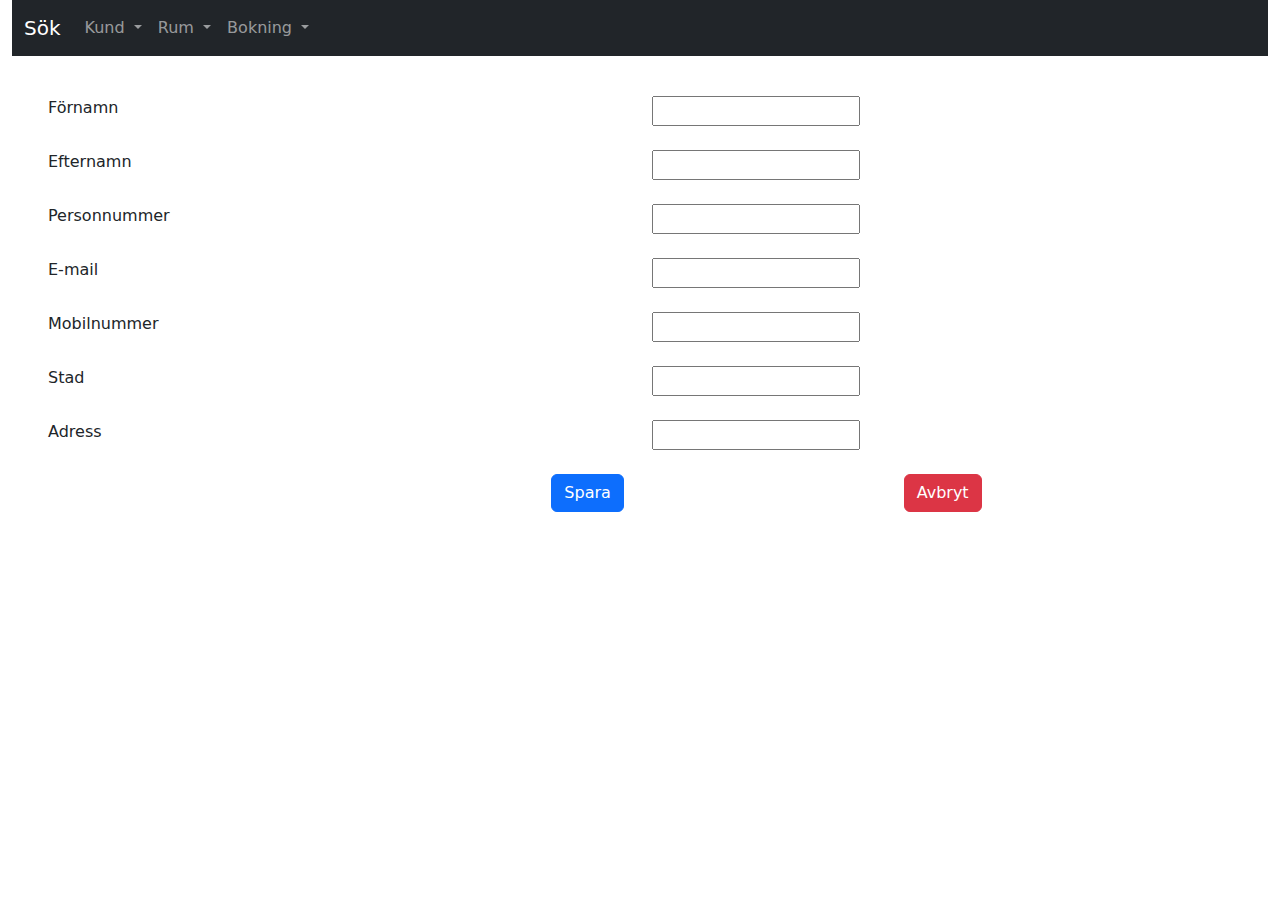
<file: src/main/resources/templates/addKund.html>
<!DOCTYPE html>
<html lang="en" xmlns:th="http://www.thymeleaf.org">
<head>
    <meta charset="UTF-8">
    <meta name="viewport" content="width=device-width, initial-scale=1.0"/>
    <title>Pensionat</title>
    <link href="https://cdn.jsdelivr.net/npm/bootstrap@5.3.3/dist/css/bootstrap.min.css"
          rel="stylesheet"/>
    <link th:href="@{/css/style.css}" rel="stylesheet">
    <script src="https://cdn.jsdelivr.net/npm/bootstrap@5.3.3/dist/js/bootstrap.bundle.min.js"></script>
    <script src="https://cdn.jsdelivr.net/npm/jquery@3.7.1/dist/jquery.slim.min.js"></script>
    <script th:src="@{/js/script.js}" type="text/javascript"></script>
</head>
<body class="container-fluid">
<nav class="navbar navbar-expand-lg navbar-dark bg-dark">
    <div class="container-fluid">
        <a class="navbar-brand" href="/">Sök</a>
        <button class="navbar-toggler" type="button" data-bs-toggle="collapse" data-bs-target="#navbarNavDarkDropdown" aria-controls="navbarNavDarkDropdown" aria-expanded="false" aria-label="Toggle navigation">
            <span class="navbar-toggler-icon"></span>
        </button>
        <div class="collapse navbar-collapse" id="navbarNavDarkDropdown">
            <ul class="navbar-nav">
                <li class="nav-item dropdown">
                    <a class="nav-link dropdown-toggle" href="#" id="navbarDarkDropdownMenuKundLink" role="button" data-bs-toggle="dropdown" aria-expanded="false">
                        Kund
                    </a>
                    <ul class="dropdown-menu dropdown-menu-dark" aria-labelledby="navbarDarkDropdownMenuLink">
                        <li><a class="dropdown-item" th:href="@{/kund/all}">Alla kunder</a></li>
                        <li><a class="dropdown-item" href="#">...</a></li>
                        <li><a class="dropdown-item" href="#">...</a></li>
                    </ul>
                </li>
            </ul>
            <ul class="navbar-nav">
                <li class="nav-item dropdown">
                    <a class="nav-link dropdown-toggle" href="#" id="navbarDarkDropdownMenuRumLink" role="button" data-bs-toggle="dropdown" aria-expanded="false">
                        Rum
                    </a>
                    <ul class="dropdown-menu dropdown-menu-dark" aria-labelledby="navbarDarkDropdownMenuLink">
                        <li><a class="dropdown-item" th:href="@{/rum/all}">Alla rum</a></li>
                        <li><a class="dropdown-item" href="#">...</a></li>
                        <li><a class="dropdown-item" href="#">...</a></li>
                    </ul>
                </li>
            </ul>
            <ul class="navbar-nav">
                <li class="nav-item dropdown">
                    <a class="nav-link dropdown-toggle" href="#" id="navbarDarkDropdownMenuBokningLink" role="button" data-bs-toggle="dropdown" aria-expanded="false">
                        Bokning
                    </a>
                    <ul class="dropdown-menu dropdown-menu-dark" aria-labelledby="navbarDarkDropdownMenuLink">
                        <li><a class="dropdown-item" th:href="@{/bokning/all}">Alla bokningar</a></li>
                        <li><a class="dropdown-item" href="#">...</a></li>
                        <li><a class="dropdown-item" href="#">...</a></li>
                    </ul>
                </li>
            </ul>
        </div>
    </div>
</nav>

<h1><p th:text="${titel}"/></h1>
<h2><p th:text="${kat}"/></h2>
<div id="maincontainer">
    <div class="row">
        <form th:action="@{/kund/add}" method="post" th:object="${kund}">
            <input type="hidden" th:field="*{id}">
            <input type="hidden" name="redirect" th:value="${redirect}" />

            <div class="row m-4">
                <div class="col">
                    <label>Förnamn</label>
                </div>
                <div class="col d-flex align-items-center validation-parent">
                    <input type="text" th:field="*{förnamn}" th:classappend="${#fields.hasErrors('förnamn')} ? 'is-invalid' : ''">
                    <div class="invalid-feedback" th:if="${#fields.hasErrors('förnamn')}" th:errors="*{förnamn}"></div>
                </div>
            </div>
            <div class="row m-4">
                <div class="col">
                    <label>Efternamn</label>
                </div>
                <div class="col d-flex align-items-center validation-parent">
                    <input type="text" th:field="*{efternamn}" th:classappend="${#fields.hasErrors('efternamn')} ? 'is-invalid' : ''">
                    <div class="invalid-feedback" th:if="${#fields.hasErrors('efternamn')}" th:errors="*{efternamn}"></div>
                </div>
            </div>
            <div class="row m-4">
                <div class="col">
                    <label>Personnummer</label>
                </div>
                <div class="col d-flex align-items-center validation-parent">
                    <input type="text" th:field="*{ssn}" th:classappend="${#fields.hasErrors('ssn')} ? 'is-invalid' : ''">
                    <div class="invalid-feedback" th:if="${#fields.hasErrors('ssn')}" th:errors="*{ssn}"></div>
                </div>
            </div>
            <div class="row m-4">
                <div class="col">
                    <label>E-mail</label>
                </div>
                <div class="col d-flex align-items-center validation-parent">
                    <input type of="text" th:field="*{email}" th:classappend="${#fields.hasErrors('email')} ? 'is-invalid' : ''">
                    <div class="invalid-feedback" th:if="${#fields.hasErrors('email')}" th:errors="*{email}"></div>
                </div>
            </div>
            <div class="row m-4">
                <div class="col">
                    <label>Mobilnummer</label>
                </div>
                <div class="col d-flex align-items-center validation-parent">
                    <input type="text" th:field="*{mobilnummer}" th:classappend="${#fields.hasErrors('mobilnummer')} ? 'is-invalid' : ''">
                    <div class="invalid-feedback" th:if="${#fields.hasErrors('mobilnummer')}" th:errors="*{mobilnummer}"></div>
                </div>
            </div>
            <div class="row m-4">
                <div class="col">
                    <label>Stad</label>
                </div>
                <div class="col d-flex align-items-center validation-parent">
                    <input type="text" th:field="*{stad}" th:classappend="${#fields.hasErrors('stad')} ? 'is-invalid' : ''">
                    <div class="invalid-feedback" th:if="${#fields.hasErrors('stad')}" th:errors="*{stad}"></div>
                </div>
            </div>
            <div class="row m-4">
                <div class="col">
                    <label>Adress</label>
                </div>
                <div class="col d-flex align-items-center validation-parent">
                    <input type="text" th:field="*{adress}" th:classappend="${#fields.hasErrors('adress')} ? 'is-invalid' : ''">
                    <div class="invalid-feedback" th:if="${#fields.hasErrors('adress')}" th:errors="*{adress}"></div>
                </div>
            </div>
            <div class="row m-4">
                <div class="col-5">
                </div>
                <div class="col">
                    <button type="submit" class="btn btn-md btn-primary">Spara</button>
                </div>
                <div class="col">
                    <a th:href="@{${cancelRedirect}}" class="btn btn-md btn-danger">Avbryt</a>
                </div>
            </div>
        </form>
    </div>
</div>

</body>
</html>
</file>
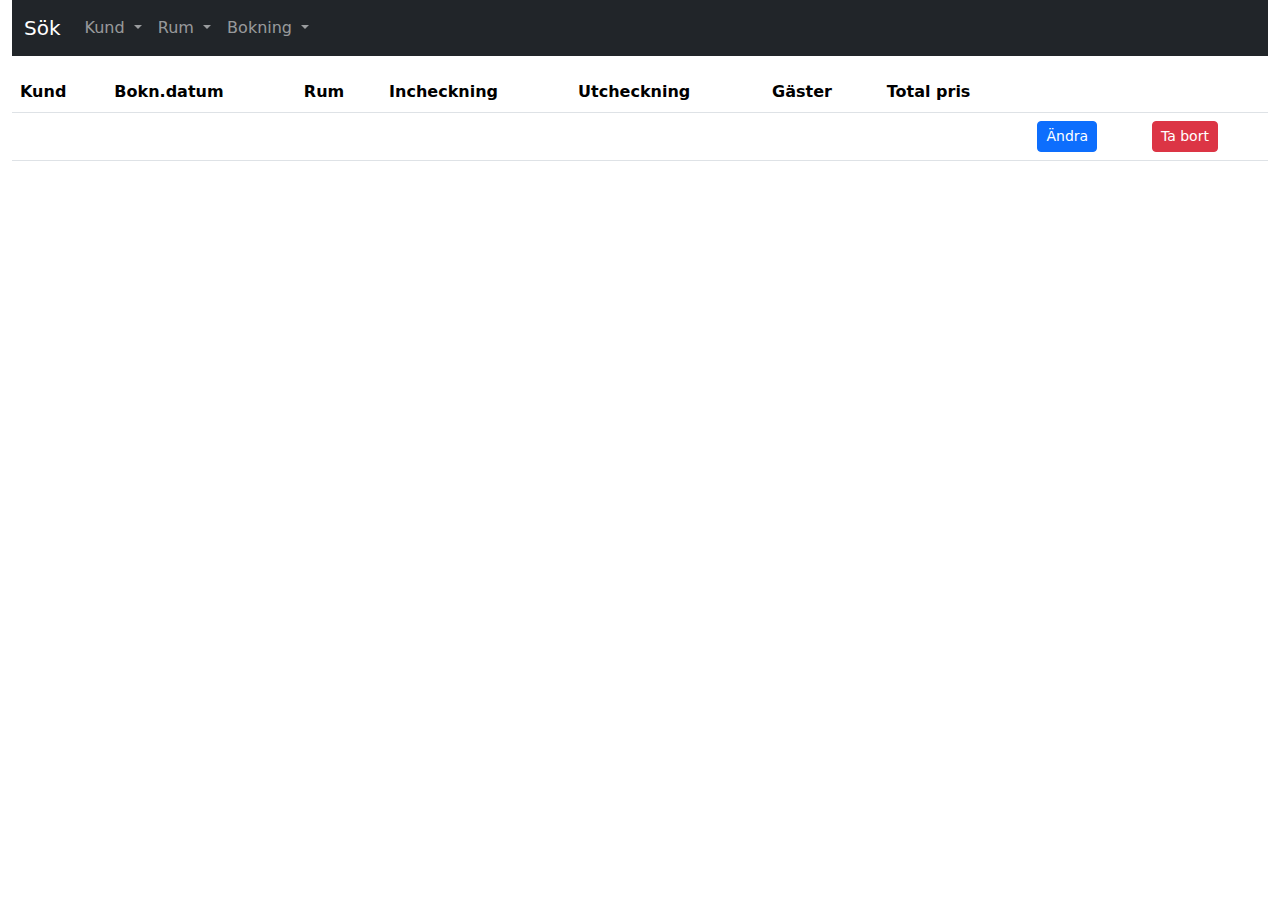
<file: src/main/resources/templates/allaBokningar.html>
<!DOCTYPE html>
<html lang="en" xmlns:th="http://www.thymeleaf.org">
<head>
    <meta charset="UTF-8">
    <meta name="viewport" content="width=device-width, initial-scale=1.0" />
    <title>Alla Bokningar</title>
    <link href="https://cdn.jsdelivr.net/npm/bootstrap@5.3.3/dist/css/bootstrap.min.css"
          rel="stylesheet"/>
    <link th:href="@{/css/style.css}" rel="stylesheet">
    <script src="https://cdn.jsdelivr.net/npm/bootstrap@5.3.3/dist/js/bootstrap.bundle.min.js"></script>
    <script src="https://cdn.jsdelivr.net/npm/jquery@3.7.1/dist/jquery.slim.min.js"></script>
    <script th:src="@{/js/script.js}" type="text/javascript"></script>
</head>
<body class="container-fluid">
<nav class="navbar navbar-expand-lg navbar-dark bg-dark">
    <div class="container-fluid">
        <a class="navbar-brand" href="/">Sök</a>
        <button class="navbar-toggler" type="button" data-bs-toggle="collapse" data-bs-target="#navbarNavDarkDropdown" aria-controls="navbarNavDarkDropdown" aria-expanded="false" aria-label="Toggle navigation">
            <span class="navbar-toggler-icon"></span>
        </button>
        <div class="collapse navbar-collapse" id="navbarNavDarkDropdown">
            <ul class="navbar-nav">
                <li class="nav-item dropdown">
                    <a class="nav-link dropdown-toggle" href="#" id="navbarDarkDropdownMenuKundLink" role="button" data-bs-toggle="dropdown" aria-expanded="false">
                        Kund
                    </a>
                    <ul class="dropdown-menu dropdown-menu-dark" aria-labelledby="navbarDarkDropdownMenuLink">
                        <li><a class="dropdown-item" th:href="@{/kund/all}">Alla kunder</a></li>
                        <li><a class="dropdown-item" href="#">...</a></li>
                        <li><a class="dropdown-item" href="#">...</a></li>
                    </ul>
                </li>
            </ul>
            <ul class="navbar-nav">
                <li class="nav-item dropdown">
                    <a class="nav-link dropdown-toggle" href="#" id="navbarDarkDropdownMenuRumLink" role="button" data-bs-toggle="dropdown" aria-expanded="false">
                        Rum
                    </a>
                    <ul class="dropdown-menu dropdown-menu-dark" aria-labelledby="navbarDarkDropdownMenuLink">
                        <li><a class="dropdown-item" th:href="@{/rum/all}">Alla rum</a></li>
                        <li><a class="dropdown-item" href="#">...</a></li>
                        <li><a class="dropdown-item" href="#">...</a></li>
                    </ul>
                </li>
            </ul>
            <ul class="navbar-nav">
                <li class="nav-item dropdown">
                    <a class="nav-link dropdown-toggle" href="#" id="navbarDarkDropdownMenuBokningLink" role="button" data-bs-toggle="dropdown" aria-expanded="false">
                        Bokning
                    </a>
                    <ul class="dropdown-menu dropdown-menu-dark" aria-labelledby="navbarDarkDropdownMenuLink">
                        <li><a class="dropdown-item" th:href="@{/bokning/all}">Alla bokningar</a></li>
                        <li><a class="dropdown-item" href="#">...</a></li>
                        <li><a class="dropdown-item" href="#">...</a></li>
                    </ul>
                </li>
            </ul>
        </div>
    </div>
</nav>

<h1><p th:text="${titel}" /></h2></h1>
<h2><p th:text="'Alla ' + ${kat}" /></h2>
<table class="table">
    <thead>
    <tr>
        <th scope="col">Kund</th>
        <th scope="col">Bokn.datum</th>
        <th scope="col">Rum</th>
        <th scope="col">Incheckning</th>
        <th scope="col">Utcheckning</th>
        <th scope="col">Gäster</th>
        <th scope="col">Total pris</th>
        <th scope="col"></th>
        <th scope="col"></th>
    </tr>
    </thead>
    <tbody>
    <tr th:each="bokning : ${responseList}">
        <td th:text="${bokning.kund.förnamn} + ' ' + ${bokning.kund.efternamn}"></td>
        <td th:text="${bokning.bokningsDatum}"></td>
        <td th:text="${bokning.rum.nummer}"></td>
        <td th:text="${bokning.startDatum}"></td>
        <td th:text="${bokning.slutDatum}"></td>
        <td th:text="${bokning.antalGäster}"></td>
        <td th:text="${bokning.totalPris}"></td>
        <td><a th:href="@{/bokning/redigera/{id}(id=${bokning.id})}" class="btn btn-primary btn-sm">Ändra</a> </td>
        <td><a th:href="@{/bokning/delete/{id}(id=${bokning.id})}" class="btn btn-danger btn-sm">Ta bort</a> </td>
    </tr>
    </tbody>
</table>

</body>
</html>
</file>
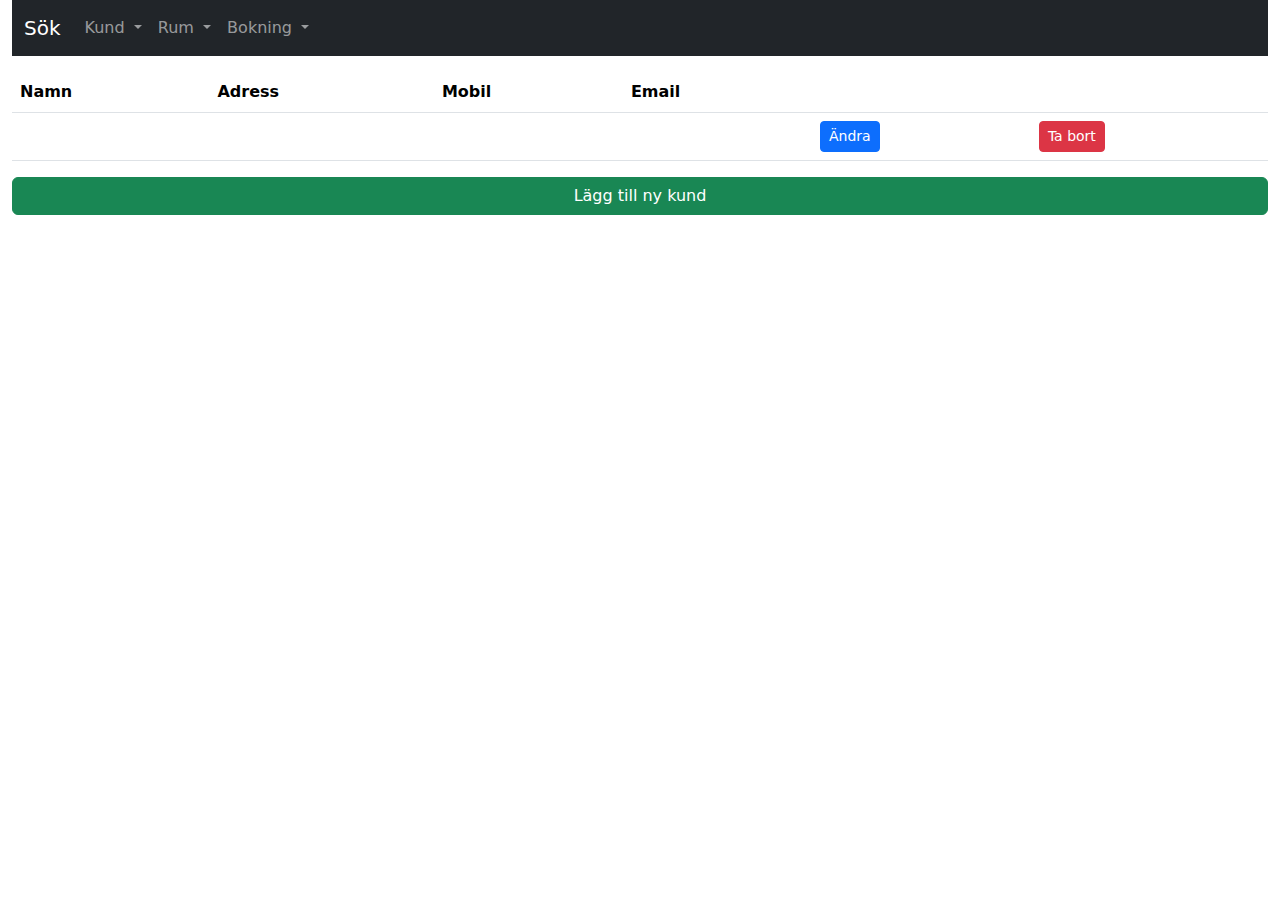
<file: src/main/resources/templates/allaKunder.html>
<!DOCTYPE html>
<html lang="en" xmlns:th="http://www.thymeleaf.org">
<head>
    <meta charset="UTF-8">
    <meta name="viewport" content="width=device-width, initial-scale=1.0" />
    <title>Alla Kunder</title>
    <link href="https://cdn.jsdelivr.net/npm/bootstrap@5.3.3/dist/css/bootstrap.min.css"
          rel="stylesheet"/>
    <link th:href="@{/css/style.css}" rel="stylesheet">
    <script src="https://cdn.jsdelivr.net/npm/bootstrap@5.3.3/dist/js/bootstrap.bundle.min.js"></script>
    <script src="https://cdn.jsdelivr.net/npm/jquery@3.7.1/dist/jquery.slim.min.js"></script>
    <script th:src="@{/js/script.js}" type="text/javascript"></script>
</head>
<body class="container-fluid">
<nav class="navbar navbar-expand-lg navbar-dark bg-dark">
    <div class="container-fluid">
        <a class="navbar-brand" href="/">Sök</a>
        <button class="navbar-toggler" type="button" data-bs-toggle="collapse" data-bs-target="#navbarNavDarkDropdown" aria-controls="navbarNavDarkDropdown" aria-expanded="false" aria-label="Toggle navigation">
            <span class="navbar-toggler-icon"></span>
        </button>
        <div class="collapse navbar-collapse" id="navbarNavDarkDropdown">
            <ul class="navbar-nav">
                <li class="nav-item dropdown">
                    <a class="nav-link dropdown-toggle" href="#" id="navbarDarkDropdownMenuKundLink" role="button" data-bs-toggle="dropdown" aria-expanded="false">
                        Kund
                    </a>
                    <ul class="dropdown-menu dropdown-menu-dark" aria-labelledby="navbarDarkDropdownMenuLink">
                        <li><a class="dropdown-item" th:href="@{/kund/all}">Alla kunder</a></li>
                        <li><a class="dropdown-item" href="#">...</a></li>
                        <li><a class="dropdown-item" href="#">...</a></li>
                    </ul>
                </li>
            </ul>
            <ul class="navbar-nav">
                <li class="nav-item dropdown">
                    <a class="nav-link dropdown-toggle" href="#" id="navbarDarkDropdownMenuRumLink" role="button" data-bs-toggle="dropdown" aria-expanded="false">
                        Rum
                    </a>
                    <ul class="dropdown-menu dropdown-menu-dark" aria-labelledby="navbarDarkDropdownMenuLink">
                        <li><a class="dropdown-item" th:href="@{/rum/all}">Alla rum</a></li>
                        <li><a class="dropdown-item" href="#">...</a></li>
                        <li><a class="dropdown-item" href="#">...</a></li>
                    </ul>
                </li>
            </ul>
            <ul class="navbar-nav">
                <li class="nav-item dropdown">
                    <a class="nav-link dropdown-toggle" href="#" id="navbarDarkDropdownMenuBokningLink" role="button" data-bs-toggle="dropdown" aria-expanded="false">
                        Bokning
                    </a>
                    <ul class="dropdown-menu dropdown-menu-dark" aria-labelledby="navbarDarkDropdownMenuLink">
                        <li><a class="dropdown-item" th:href="@{/bokning/all}">Alla bokningar</a></li>
                        <li><a class="dropdown-item" href="#">...</a></li>
                        <li><a class="dropdown-item" href="#">...</a></li>
                    </ul>
                </li>
            </ul>
        </div>
    </div>
</nav>
<h1><p th:text="${titel}" /></h2></h1>
<h2><p th:text="'Alla ' + ${kat}" /></h2>
<!--div class="responseList" th:unless="${#lists.isEmpty(responseList)}"-->
<table class="table">
    <thead>
    <tr>
        <th scope="col">Namn</th>
        <th scope="col">Adress</th>
        <th scope="col">Mobil</th>
        <th scope="col">Email</th>
        <th scope="col"></th>
        <th scope="col"></th>
    </tr>
    </thead>
    <tbody>
    <tr th:each="kund : ${responseList}">
        <td th:text="${kund.förnamn} + ' ' + ${kund.efternamn}"></td>
        <td th:text="${kund.adress} + '-' + ${kund.stad}"></td>
        <td th:text="${kund.mobilnummer}"></td>
        <td th:text="${kund.email}"></td>
        <td><a th:href="@{/kund/redigera/{id}(id=${kund.id})}" class="btn btn-primary btn-sm">Ändra</a> </td>
        <td><a th:href="@{/kund/delete/{id}(id=${kund.id})}" class="btn btn-danger btn-sm">Ta bort</a> </td>
    </tr>
    </tbody>
</table>
<div class="d-grid gap-2">
    <a th:href="@{/kund/ny}" class="btn btn-success">Lägg till ny kund</a>
</div>
</body>
</html>
</file>
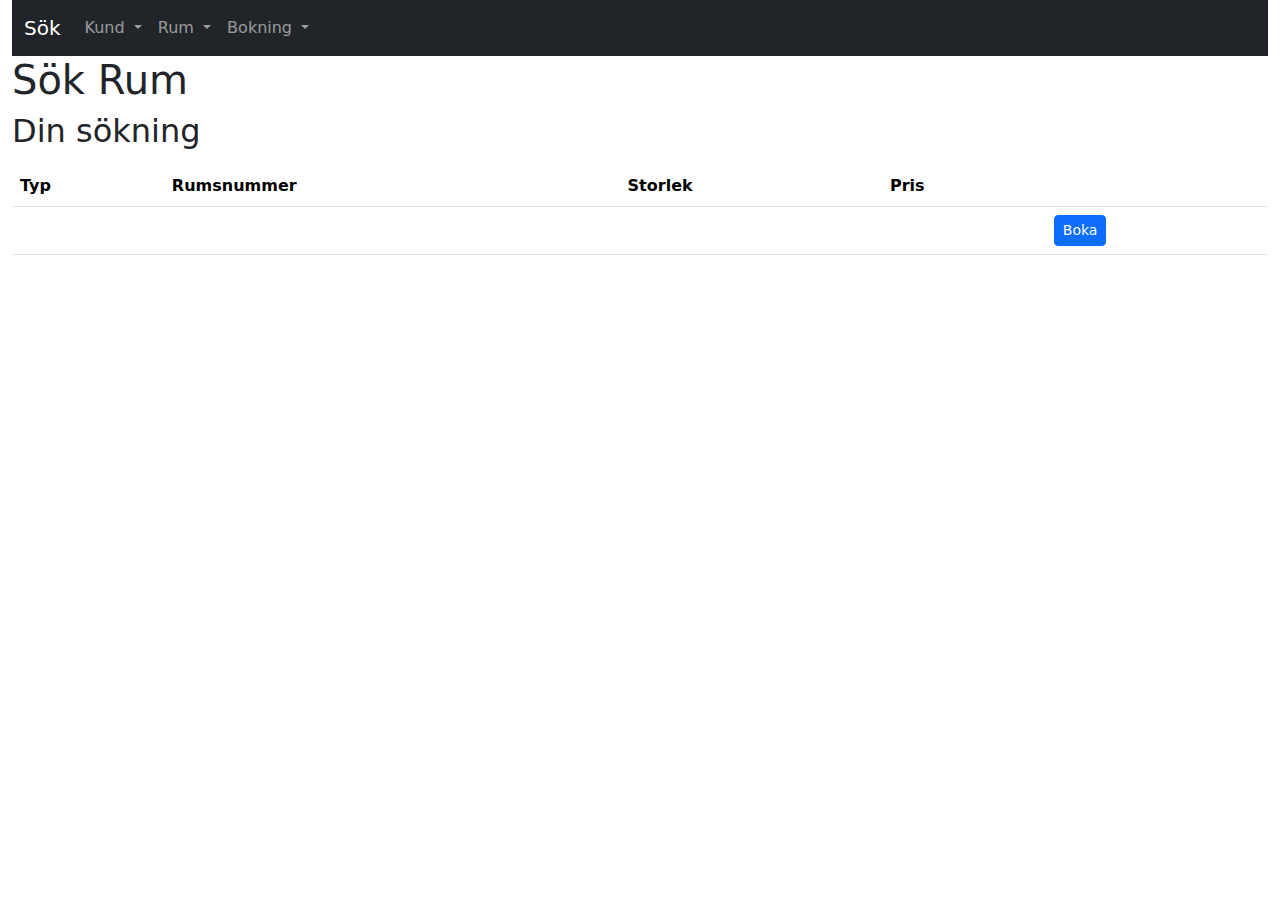
<file: src/main/resources/templates/allaLedigaRum.html>
<!DOCTYPE html>
<html lang="en" xmlns:th="http://www.thymeleaf.org">
<head>
    <meta charset="UTF-8">
    <meta name="viewport" content="width=device-width, initial-scale=1.0" />
    <title>Alla Rum</title>
    <link href="https://cdn.jsdelivr.net/npm/bootstrap@5.3.3/dist/css/bootstrap.min.css"
          rel="stylesheet"/>
    <link th:href="@{/css/style.css}" rel="stylesheet">
    <script src="https://cdn.jsdelivr.net/npm/bootstrap@5.3.3/dist/js/bootstrap.bundle.min.js"></script>
    <script src="https://cdn.jsdelivr.net/npm/jquery@3.7.1/dist/jquery.slim.min.js"></script>
    <script th:src="@{/js/script.js}" type="text/javascript"></script>
</head>
<body class="container-fluid">
<nav class="navbar navbar-expand-lg navbar-dark bg-dark">
    <div class="container-fluid">
        <a class="navbar-brand" href="/">Sök</a>
        <button class="navbar-toggler" type="button" data-bs-toggle="collapse" data-bs-target="#navbarNavDarkDropdown" aria-controls="navbarNavDarkDropdown" aria-expanded="false" aria-label="Toggle navigation">
            <span class="navbar-toggler-icon"></span>
        </button>
        <div class="collapse navbar-collapse" id="navbarNavDarkDropdown">
            <ul class="navbar-nav">
                <li class="nav-item dropdown">
                    <a class="nav-link dropdown-toggle" href="#" id="navbarDarkDropdownMenuKundLink" role="button" data-bs-toggle="dropdown" aria-expanded="false">
                        Kund
                    </a>
                    <ul class="dropdown-menu dropdown-menu-dark" aria-labelledby="navbarDarkDropdownMenuLink">
                        <li><a class="dropdown-item" th:href="@{/kund/all}">Alla kunder</a></li>
                        <li><a class="dropdown-item" href="#">...</a></li>
                        <li><a class="dropdown-item" href="#">...</a></li>
                    </ul>
                </li>
            </ul>
            <ul class="navbar-nav">
                <li class="nav-item dropdown">
                    <a class="nav-link dropdown-toggle" href="#" id="navbarDarkDropdownMenuRumLink" role="button" data-bs-toggle="dropdown" aria-expanded="false">
                        Rum
                    </a>
                    <ul class="dropdown-menu dropdown-menu-dark" aria-labelledby="navbarDarkDropdownMenuLink">
                        <li><a class="dropdown-item" th:href="@{/rum/all}">Alla rum</a></li>
                        <li><a class="dropdown-item" href="#">...</a></li>
                        <li><a class="dropdown-item" href="#">...</a></li>
                    </ul>
                </li>
            </ul>
            <ul class="navbar-nav">
                <li class="nav-item dropdown">
                    <a class="nav-link dropdown-toggle" href="#" id="navbarDarkDropdownMenuBokningLink" role="button" data-bs-toggle="dropdown" aria-expanded="false">
                        Bokning
                    </a>
                    <ul class="dropdown-menu dropdown-menu-dark" aria-labelledby="navbarDarkDropdownMenuLink">
                        <li><a class="dropdown-item" th:href="@{/bokning/all}">Alla bokningar</a></li>
                        <li><a class="dropdown-item" href="#">...</a></li>
                        <li><a class="dropdown-item" href="#">...</a></li>
                    </ul>
                </li>
            </ul>
        </div>
    </div>
</nav>
<h1>Sök Rum</h1>
<h2>Din sökning</h2>
<p th:text="'Antal gäster: ' + ${antal}" />
<p th:text="'Incheckning: ' + ${startDatum}" />
<p th:text="'Utcheckning: ' + ${stopDatum}" />
<table class="table">
    <thead>
    <tr>
        <th scope="col">Typ</th>
        <th scope="col">Rumsnummer</th>
        <th scope="col">Storlek</th>
        <th scope="col">Pris</th>
        <th scope="col"></th>
    </tr>
    </thead>
    <tbody>
    <tr th:each="rum : ${availableRumList}">
        <td th:text="${rum.rumTyp}"></td>
        <td th:text="${rum.nummer}"></td>
        <td th:text="${rum.storlek} + ' kvm'"></td>
        <td th:text="${rum.pris} + ' kr/natt'"></td>
        <td><a th:href="@{/bokning/{id}/add(id=${rum.id},antal=${antal}, startDatum=${startDatum}, stopDatum=${stopDatum})}" class="btn btn-primary btn-sm">Boka</a> </td>
    </tr>
    </tbody>

</table>
<div id="moose" searchImg>
    <!--img id="pic"  th:src="@{/images/moose.jpg}" alt="moose"/-->
    <img id="pic" th:if="${has_logo}" th:src="@{/images/moose.jpg}" alt=""/>
</div>
<div id="moose2">
    <p id="noAvRumMsg" th:text="${noAvRumMessage}" />
</div>
</body>
</html>
</file>
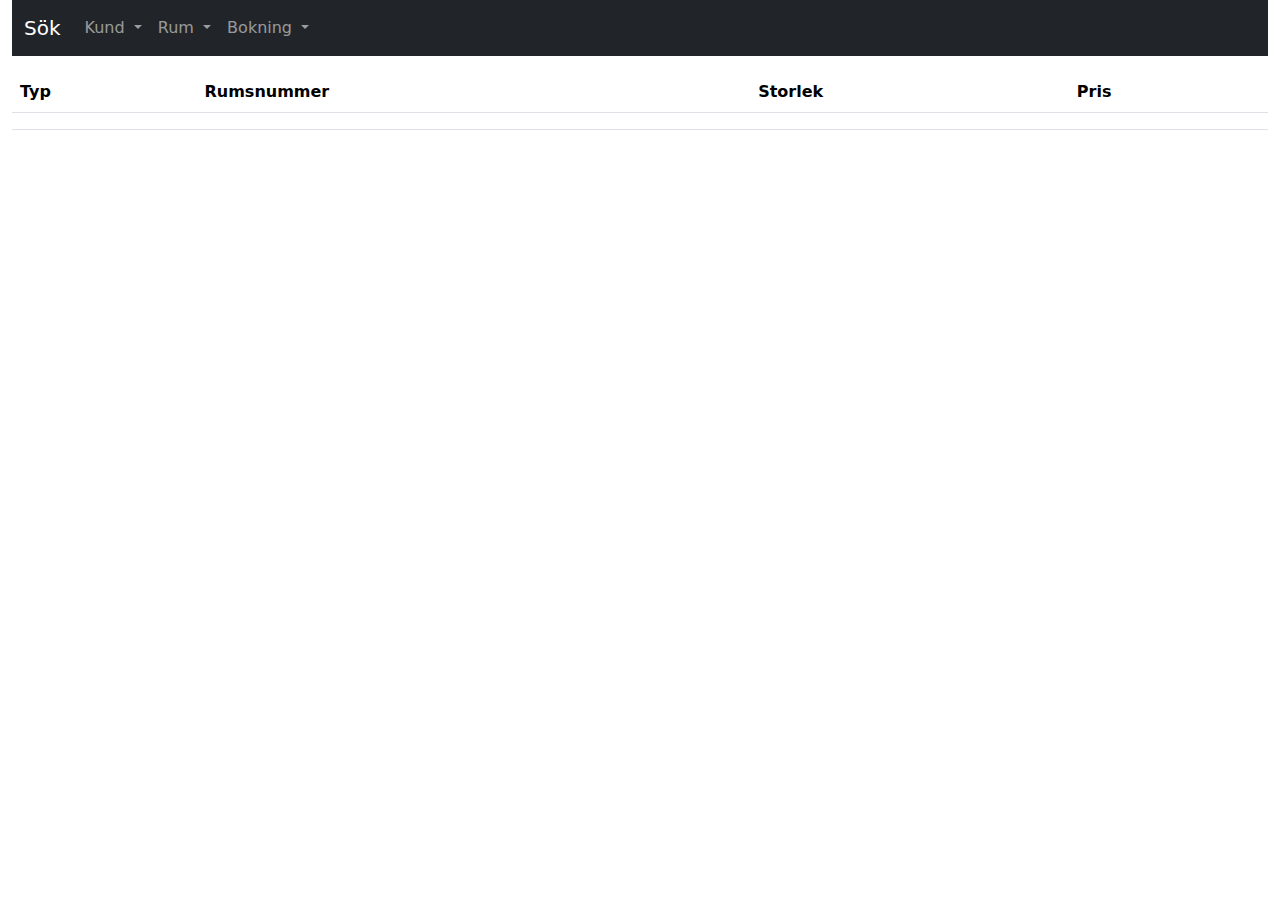
<file: src/main/resources/templates/allaRum.html>
<!DOCTYPE html>
<html lang="en" xmlns:th="http://www.thymeleaf.org">
<head>
    <meta charset="UTF-8">
    <meta name="viewport" content="width=device-width, initial-scale=1.0" />
    <title>Alla Rum</title>
    <link href="https://cdn.jsdelivr.net/npm/bootstrap@5.3.3/dist/css/bootstrap.min.css"
          rel="stylesheet"/>
    <link th:href="@{/css/style.css}" rel="stylesheet">
    <script src="https://cdn.jsdelivr.net/npm/bootstrap@5.3.3/dist/js/bootstrap.bundle.min.js"></script>
    <script src="https://cdn.jsdelivr.net/npm/jquery@3.7.1/dist/jquery.slim.min.js"></script>
    <script th:src="@{/js/script.js}" type="text/javascript"></script>
</head>
<body class="container-fluid">
<nav class="navbar navbar-expand-lg navbar-dark bg-dark">
    <div class="container-fluid">
        <a class="navbar-brand" href="/">Sök</a>
        <button class="navbar-toggler" type="button" data-bs-toggle="collapse" data-bs-target="#navbarNavDarkDropdown" aria-controls="navbarNavDarkDropdown" aria-expanded="false" aria-label="Toggle navigation">
            <span class="navbar-toggler-icon"></span>
        </button>
        <div class="collapse navbar-collapse" id="navbarNavDarkDropdown">
            <ul class="navbar-nav">
                <li class="nav-item dropdown">
                    <a class="nav-link dropdown-toggle" href="#" id="navbarDarkDropdownMenuKundLink" role="button" data-bs-toggle="dropdown" aria-expanded="false">
                        Kund
                    </a>
                    <ul class="dropdown-menu dropdown-menu-dark" aria-labelledby="navbarDarkDropdownMenuLink">
                        <li><a class="dropdown-item" th:href="@{/kund/all}">Alla kunder</a></li>
                        <li><a class="dropdown-item" href="#">...</a></li>
                        <li><a class="dropdown-item" href="#">...</a></li>
                    </ul>
                </li>
            </ul>
            <ul class="navbar-nav">
                <li class="nav-item dropdown">
                    <a class="nav-link dropdown-toggle" href="#" id="navbarDarkDropdownMenuRumLink" role="button" data-bs-toggle="dropdown" aria-expanded="false">
                        Rum
                    </a>
                    <ul class="dropdown-menu dropdown-menu-dark" aria-labelledby="navbarDarkDropdownMenuLink">
                        <li><a class="dropdown-item" th:href="@{/rum/all}">Alla rum</a></li>
                        <li><a class="dropdown-item" href="#">...</a></li>
                        <li><a class="dropdown-item" href="#">...</a></li>
                    </ul>
                </li>
            </ul>
            <ul class="navbar-nav">
                <li class="nav-item dropdown">
                    <a class="nav-link dropdown-toggle" href="#" id="navbarDarkDropdownMenuBokningLink" role="button" data-bs-toggle="dropdown" aria-expanded="false">
                        Bokning
                    </a>
                    <ul class="dropdown-menu dropdown-menu-dark" aria-labelledby="navbarDarkDropdownMenuLink">
                        <li><a class="dropdown-item" th:href="@{/bokning/all}">Alla bokningar</a></li>
                        <li><a class="dropdown-item" href="#">...</a></li>
                        <li><a class="dropdown-item" href="#">...</a></li>
                    </ul>
                </li>
            </ul>
        </div>
    </div>
</nav>

<h1><p th:text="${titel}"/></h1>
<h2><p th:text="'Allmän info om alla ' + ${kat}"/></h2>

<table class="table">
    <thead>
    <tr>
        <th scope="col">Typ</th>
        <th scope="col">Rumsnummer</th>
        <th scope="col">Storlek</th>
        <th scope="col">Pris</th>
        <!--th scope="col"></th-->
    </tr>
    </thead>
    <tbody>
    <tr th:each="rum : ${responseList}">
        <td th:text="${rum.rumTyp}"></td>
        <td th:text="${rum.nummer}"></td>
        <td th:text="${rum.storlek} + ' kvm'"></td>
        <td th:text="${rum.pris} + ' kr/natt'"></td>
        <!-- <td><a th:href="@{#}" class="btn btn-primary btn-sm">Ändra</a> </td>-->
        <!-- <td><a th:href="@{/kund/delete/{id}(id=${kund.id})}" class="btn btn-danger btn-sm">Ta bort</a> </td>-->
     </tr>
     </tbody>
 </table>

 </body>
 </html>
</file>
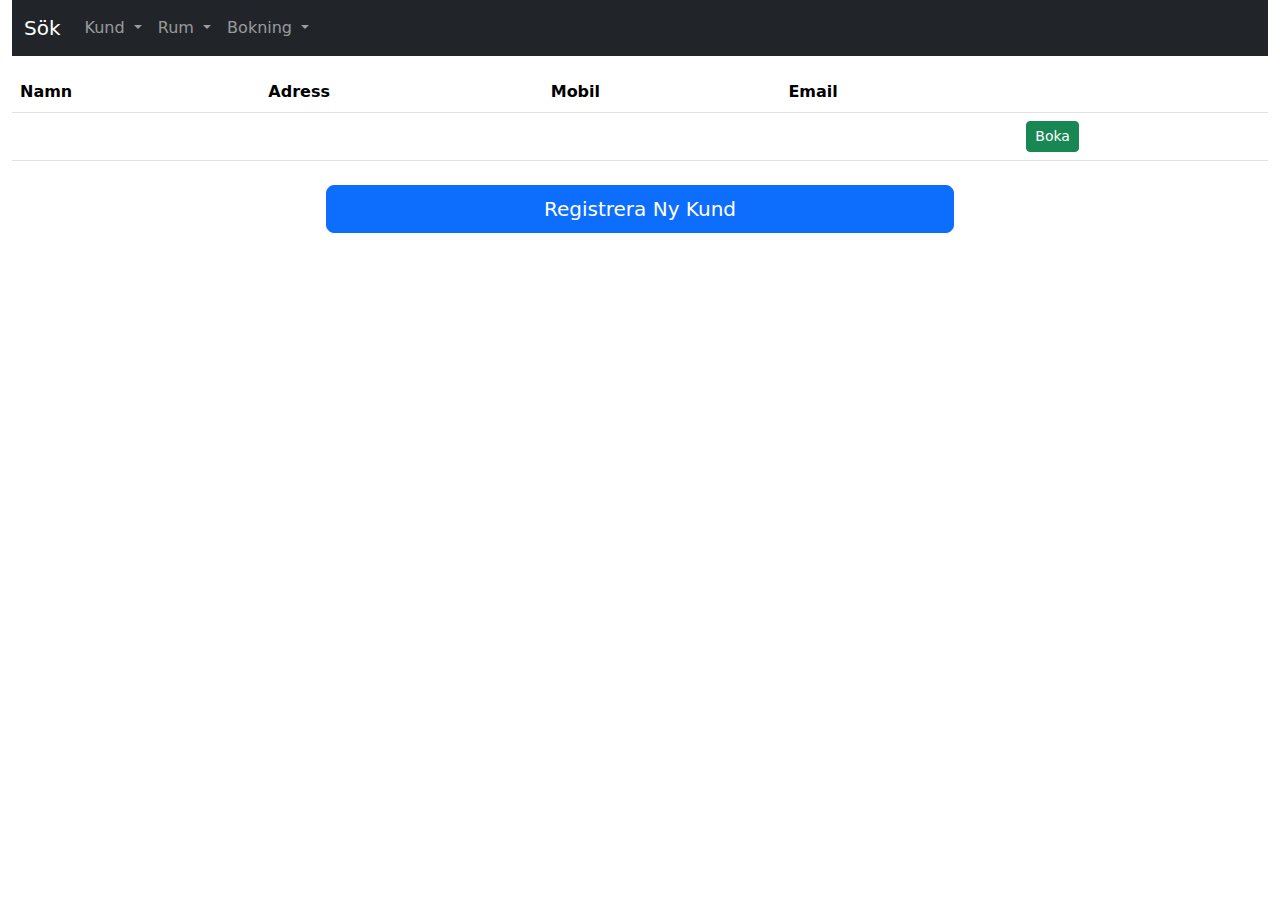
<file: src/main/resources/templates/bokaKund.html>
<!DOCTYPE html>
<html lang="en" xmlns:th="http://www.thymeleaf.org">
<head>
    <meta charset="UTF-8">
    <meta name="viewport" content="width=device-width, initial-scale=1.0" />
    <title>Alla Kunder</title>
    <link href="https://cdn.jsdelivr.net/npm/bootstrap@5.3.3/dist/css/bootstrap.min.css"
          rel="stylesheet"/>
    <link th:href="@{/css/style.css}" rel="stylesheet">
    <script src="https://cdn.jsdelivr.net/npm/bootstrap@5.3.3/dist/js/bootstrap.bundle.min.js"></script>
    <script src="https://cdn.jsdelivr.net/npm/jquery@3.7.1/dist/jquery.slim.min.js"></script>
    <script th:src="@{/js/script.js}" type="text/javascript"></script>
</head>
<body class="container-fluid">
<nav class="navbar navbar-expand-lg navbar-dark bg-dark">
    <div class="container-fluid">
        <a class="navbar-brand" href="/">Sök</a>
        <button class="navbar-toggler" type="button" data-bs-toggle="collapse" data-bs-target="#navbarNavDarkDropdown" aria-controls="navbarNavDarkDropdown" aria-expanded="false" aria-label="Toggle navigation">
            <span class="navbar-toggler-icon"></span>
        </button>
        <div class="collapse navbar-collapse" id="navbarNavDarkDropdown">
            <ul class="navbar-nav">
                <li class="nav-item dropdown">
                    <a class="nav-link dropdown-toggle" href="#" id="navbarDarkDropdownMenuKundLink" role="button" data-bs-toggle="dropdown" aria-expanded="false">
                        Kund
                    </a>
                    <ul class="dropdown-menu dropdown-menu-dark" aria-labelledby="navbarDarkDropdownMenuLink">
                        <li><a class="dropdown-item" th:href="@{/kund/all}">Alla kunder</a></li>
                        <li><a class="dropdown-item" href="#">...</a></li>
                        <li><a class="dropdown-item" href="#">...</a></li>
                    </ul>
                </li>
            </ul>
            <ul class="navbar-nav">
                <li class="nav-item dropdown">
                    <a class="nav-link dropdown-toggle" href="#" id="navbarDarkDropdownMenuRumLink" role="button" data-bs-toggle="dropdown" aria-expanded="false">
                        Rum
                    </a>
                    <ul class="dropdown-menu dropdown-menu-dark" aria-labelledby="navbarDarkDropdownMenuLink">
                        <li><a class="dropdown-item" th:href="@{/rum/all}">Alla rum</a></li>
                        <li><a class="dropdown-item" href="#">...</a></li>
                        <li><a class="dropdown-item" href="#">...</a></li>
                    </ul>
                </li>
            </ul>
            <ul class="navbar-nav">
                <li class="nav-item dropdown">
                    <a class="nav-link dropdown-toggle" href="#" id="navbarDarkDropdownMenuBokningLink" role="button" data-bs-toggle="dropdown" aria-expanded="false">
                        Bokning
                    </a>
                    <ul class="dropdown-menu dropdown-menu-dark" aria-labelledby="navbarDarkDropdownMenuLink">
                        <li><a class="dropdown-item" th:href="@{/bokning/all}">Alla bokningar</a></li>
                        <li><a class="dropdown-item" href="#">...</a></li>
                        <li><a class="dropdown-item" href="#">...</a></li>
                    </ul>
                </li>
            </ul>
        </div>
    </div>
</nav>
<h1><p th:text="${titel}" /></h2></h1>
<h2><p th:text="'Välj ' + ${kat}" /></h2>
<!--div class="responseList" th:unless="${#lists.isEmpty(responseList)}"-->
<table class="table">
    <thead>
    <tr>
        <th scope="col">Namn</th>
        <th scope="col">Adress</th>
        <th scope="col">Mobil</th>
        <th scope="col">Email</th>
        <th scope="col"></th>
    </tr>
    </thead>
    <tbody>
    <tr th:each="kund : ${responseList}">
        <td th:text="${kund.förnamn} + ' ' + ${kund.efternamn}"></td>
        <td th:text="${kund.adress} + '-' + ${kund.stad}"></td>
        <td th:text="${kund.mobilnummer}"></td>
        <td th:text="${kund.email}"></td>
        <td><a th:href="@{/bokning/addkund/{id}(id=${kund.id})}" class="btn btn-success btn-sm">Boka</a> </td>
    </tr>
    </tbody>
</table>
<div class="d-grid gap-2 col-6 mx-auto mt-4">
    <a th:href="@{/kund/nyFrånBokning}" class="btn btn-primary btn-lg">Registrera Ny Kund</a>
</div>
</body>
</html>
</file>
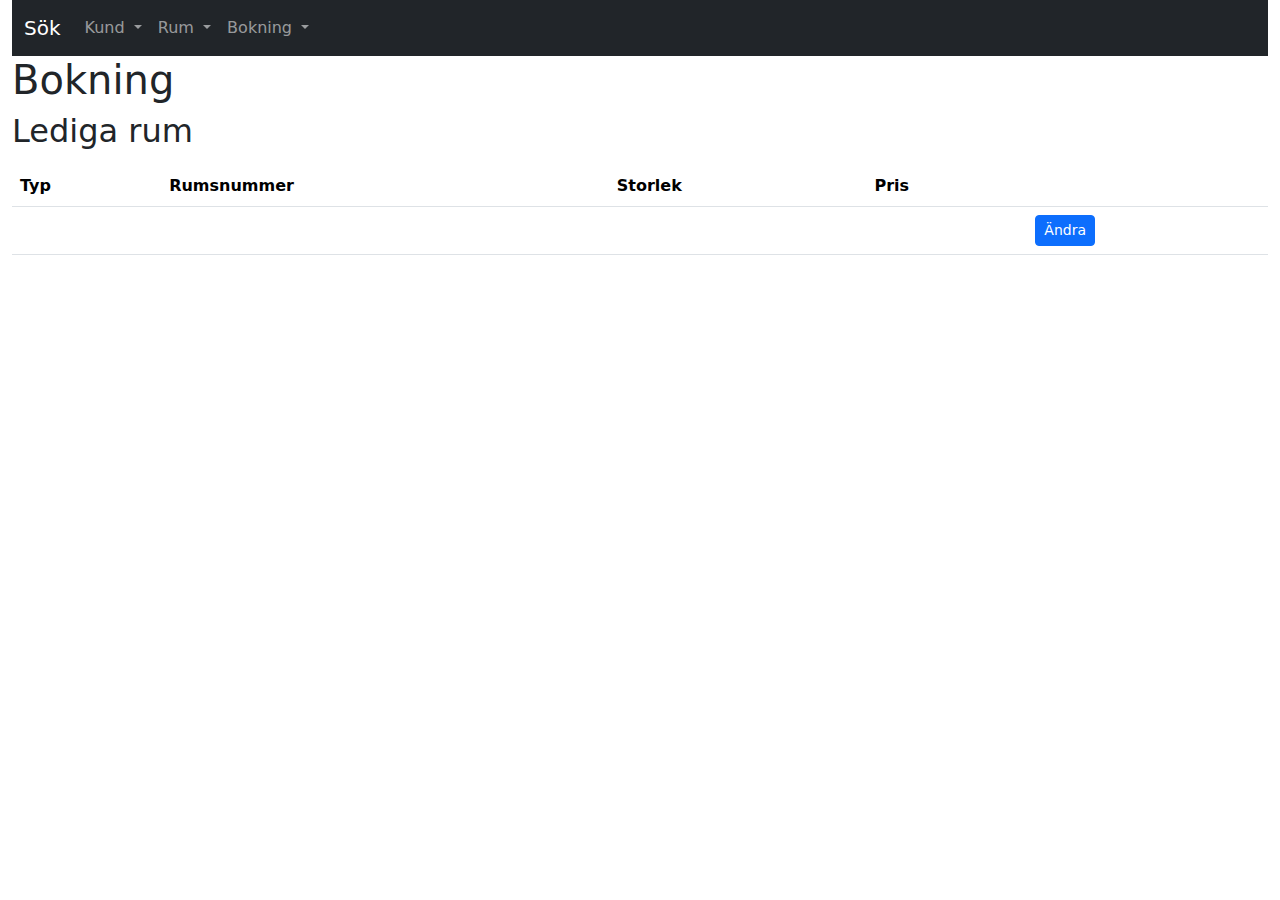
<file: src/main/resources/templates/bytaRum.html>
<!DOCTYPE html>
<html lang="en" xmlns:th="http://www.thymeleaf.org">
<head>
    <meta charset="UTF-8">
    <meta name="viewport" content="width=device-width, initial-scale=1.0" />
    <title>Alla Rum</title>
    <link href="https://cdn.jsdelivr.net/npm/bootstrap@5.3.3/dist/css/bootstrap.min.css"
          rel="stylesheet"/>
    <link th:href="@{/css/style.css}" rel="stylesheet">
    <script src="https://cdn.jsdelivr.net/npm/bootstrap@5.3.3/dist/js/bootstrap.bundle.min.js"></script>
    <script src="https://cdn.jsdelivr.net/npm/jquery@3.7.1/dist/jquery.slim.min.js"></script>
    <script th:src="@{/js/script.js}" type="text/javascript"></script>
</head>
<body class="container-fluid">
<nav class="navbar navbar-expand-lg navbar-dark bg-dark">
    <div class="container-fluid">
        <a class="navbar-brand" href="/">Sök</a>
        <button class="navbar-toggler" type="button" data-bs-toggle="collapse" data-bs-target="#navbarNavDarkDropdown" aria-controls="navbarNavDarkDropdown" aria-expanded="false" aria-label="Toggle navigation">
            <span class="navbar-toggler-icon"></span>
        </button>
        <div class="collapse navbar-collapse" id="navbarNavDarkDropdown">
            <ul class="navbar-nav">
                <li class="nav-item dropdown">
                    <a class="nav-link dropdown-toggle" href="#" id="navbarDarkDropdownMenuKundLink" role="button" data-bs-toggle="dropdown" aria-expanded="false">
                        Kund
                    </a>
                    <ul class="dropdown-menu dropdown-menu-dark" aria-labelledby="navbarDarkDropdownMenuLink">
                        <li><a class="dropdown-item" th:href="@{/kund/all}">Alla kunder</a></li>
                        <li><a class="dropdown-item" href="#">...</a></li>
                        <li><a class="dropdown-item" href="#">...</a></li>
                    </ul>
                </li>
            </ul>
            <ul class="navbar-nav">
                <li class="nav-item dropdown">
                    <a class="nav-link dropdown-toggle" href="#" id="navbarDarkDropdownMenuRumLink" role="button" data-bs-toggle="dropdown" aria-expanded="false">
                        Rum
                    </a>
                    <ul class="dropdown-menu dropdown-menu-dark" aria-labelledby="navbarDarkDropdownMenuLink">
                        <li><a class="dropdown-item" th:href="@{/rum/all}">Alla rum</a></li>
                        <li><a class="dropdown-item" href="#">...</a></li>
                        <li><a class="dropdown-item" href="#">...</a></li>
                    </ul>
                </li>
            </ul>
            <ul class="navbar-nav">
                <li class="nav-item dropdown">
                    <a class="nav-link dropdown-toggle" href="#" id="navbarDarkDropdownMenuBokningLink" role="button" data-bs-toggle="dropdown" aria-expanded="false">
                        Bokning
                    </a>
                    <ul class="dropdown-menu dropdown-menu-dark" aria-labelledby="navbarDarkDropdownMenuLink">
                        <li><a class="dropdown-item" th:href="@{/bokning/all}">Alla bokningar</a></li>
                        <li><a class="dropdown-item" href="#">...</a></li>
                        <li><a class="dropdown-item" href="#">...</a></li>
                    </ul>
                </li>
            </ul>
        </div>
    </div>
</nav>
<h1>Bokning</h1>
<h2>Lediga rum</h2>
<p th:text="'Ändra bokning: #' + ${bokningsId}" />
<p th:text="'Antal gäster: ' + ${antal}" />
<p th:text="'Incheckning: ' + ${startDatum}" />
<p th:text="'Utcheckning: ' + ${stopDatum}" />
<table class="table">
    <thead>
    <tr>
        <th scope="col">Typ</th>
        <th scope="col">Rumsnummer</th>
        <th scope="col">Storlek</th>
        <th scope="col">Pris</th>
        <th scope="col"></th>
    </tr>
    </thead>
    <tbody>
    <tr th:each="rum : ${availableRumList}">
        <td th:text="${rum.rumTyp}"></td>
        <td th:text="${rum.nummer}"></td>
        <td th:text="${rum.storlek} + ' kvm'"></td>
        <td th:text="${rum.pris} + ' kr/natt'"></td>
        <td><a th:href="@{/bokning/uppdatera/{id}/(id=${rum.id},antal=${antal}, startDatum=${startDatum}, stopDatum=${stopDatum}, bokningsId=${bokningsId})}" class="btn btn-primary btn-sm">Ändra</a> </td>
        <!-- <td><a th:href="@{/kund/{id}/delete(id=${kund.id})}" class="btn btn-danger btn-sm">Ta bort</a> </td>-->
    </tr>
    </tbody>
</table>
</body>
</html>
</file>
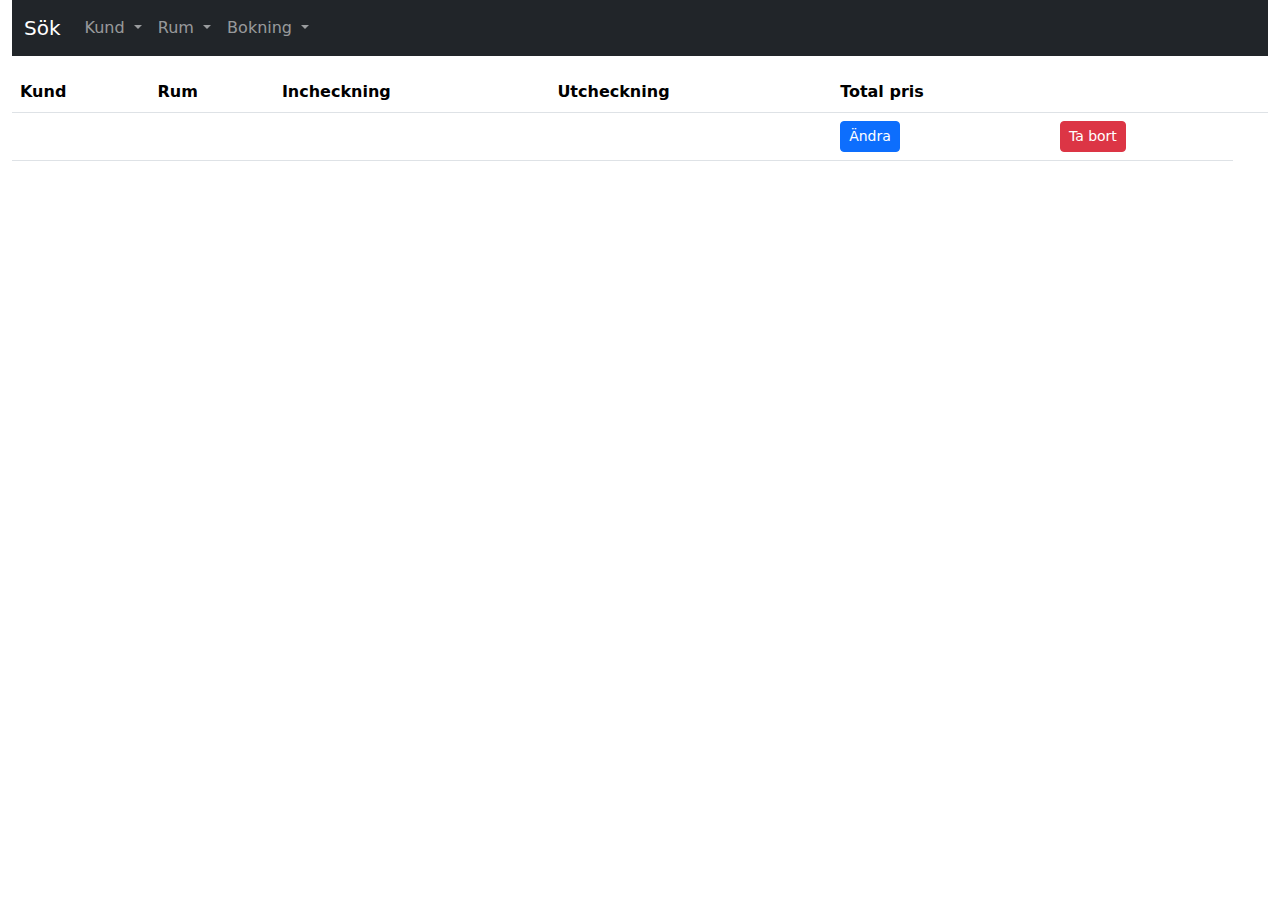
<file: src/main/resources/templates/confirmation.html>
<!DOCTYPE html>
<html lang="en" xmlns:th="http://www.thymeleaf.org">
<head>
    <meta charset="UTF-8">
    <meta name="viewport" content="width=device-width, initial-scale=1.0" />
    <title>Alla Bokningar</title>
    <link href="https://cdn.jsdelivr.net/npm/bootstrap@5.3.3/dist/css/bootstrap.min.css"
          rel="stylesheet"/>
    <link th:href="@{/css/style.css}" rel="stylesheet">
    <script src="https://cdn.jsdelivr.net/npm/bootstrap@5.3.3/dist/js/bootstrap.bundle.min.js"></script>
    <script src="https://cdn.jsdelivr.net/npm/jquery@3.7.1/dist/jquery.slim.min.js"></script>
    <script th:src="@{/js/script.js}" type="text/javascript"></script>
</head>
<body class="container-fluid">
<nav class="navbar navbar-expand-lg navbar-dark bg-dark">
    <div class="container-fluid">
        <a class="navbar-brand" href="/">Sök</a>
        <button class="navbar-toggler" type="button" data-bs-toggle="collapse" data-bs-target="#navbarNavDarkDropdown" aria-controls="navbarNavDarkDropdown" aria-expanded="false" aria-label="Toggle navigation">
            <span class="navbar-toggler-icon"></span>
        </button>
        <div class="collapse navbar-collapse" id="navbarNavDarkDropdown">
            <ul class="navbar-nav">
                <li class="nav-item dropdown">
                    <a class="nav-link dropdown-toggle" href="#" id="navbarDarkDropdownMenuKundLink" role="button" data-bs-toggle="dropdown" aria-expanded="false">
                        Kund
                    </a>
                    <ul class="dropdown-menu dropdown-menu-dark" aria-labelledby="navbarDarkDropdownMenuLink">
                        <li><a class="dropdown-item" th:href="@{/kund/all}">Alla kunder</a></li>
                        <li><a class="dropdown-item" href="#">...</a></li>
                        <li><a class="dropdown-item" href="#">...</a></li>
                    </ul>
                </li>
            </ul>
            <ul class="navbar-nav">
                <li class="nav-item dropdown">
                    <a class="nav-link dropdown-toggle" href="#" id="navbarDarkDropdownMenuRumLink" role="button" data-bs-toggle="dropdown" aria-expanded="false">
                        Rum
                    </a>
                    <ul class="dropdown-menu dropdown-menu-dark" aria-labelledby="navbarDarkDropdownMenuLink">
                        <li><a class="dropdown-item" th:href="@{/rum/all}">Alla rum</a></li>
                        <li><a class="dropdown-item" href="#">...</a></li>
                        <li><a class="dropdown-item" href="#">...</a></li>
                    </ul>
                </li>
            </ul>
            <ul class="navbar-nav">
                <li class="nav-item dropdown">
                    <a class="nav-link dropdown-toggle" href="#" id="navbarDarkDropdownMenuBokningLink" role="button" data-bs-toggle="dropdown" aria-expanded="false">
                        Bokning
                    </a>
                    <ul class="dropdown-menu dropdown-menu-dark" aria-labelledby="navbarDarkDropdownMenuLink">
                        <li><a class="dropdown-item" th:href="@{/bokning/all}">Alla bokningar</a></li>
                        <li><a class="dropdown-item" href="#">...</a></li>
                        <li><a class="dropdown-item" href="#">...</a></li>
                    </ul>
                </li>
            </ul>
        </div>
    </div>
</nav>

<h1><p th:text="${titel}" /></h2></h1>
<h2><p th:text="'Alla ' + ${kat}" /></h2>
<table class="table">
    <thead>
    <tr>
        <th scope="col">Kund</th>
        <th scope="col">Rum</th>
        <th scope="col">Incheckning</th>
        <th scope="col">Utcheckning</th>
        <th scope="col">Total pris</th>
        <th scope="col"></th>
        <th scope="col"></th>
    </tr>
    </thead>
    <tbody>
    <tr th:each="bokning : ${responseList}">
        <!--/*<td th:text="${bokning.kund.förnamn} + ' ' + ${bokning.kund.efternamn}"></td>*/-->
        <td th:text="${bokning.rum.nummer}"></td>
        <td th:text="${bokning.startDatum}"></td>
        <td th:text="${bokning.slutDatum}"></td>
        <td th:text="${bokning.totalPris}"></td>
        <td><a th:href="@{/bokning/redigera/{id}(id=${bokning.id})}" class="btn btn-primary btn-sm">Ändra</a> </td>
        <td><a th:href="@{/bokning/delete/{id}(id=${bokning.id})}" class="btn btn-danger btn-sm">Ta bort</a> </td>
    </tr>
    </tbody>
</table>

</body>
</html>
</file>
